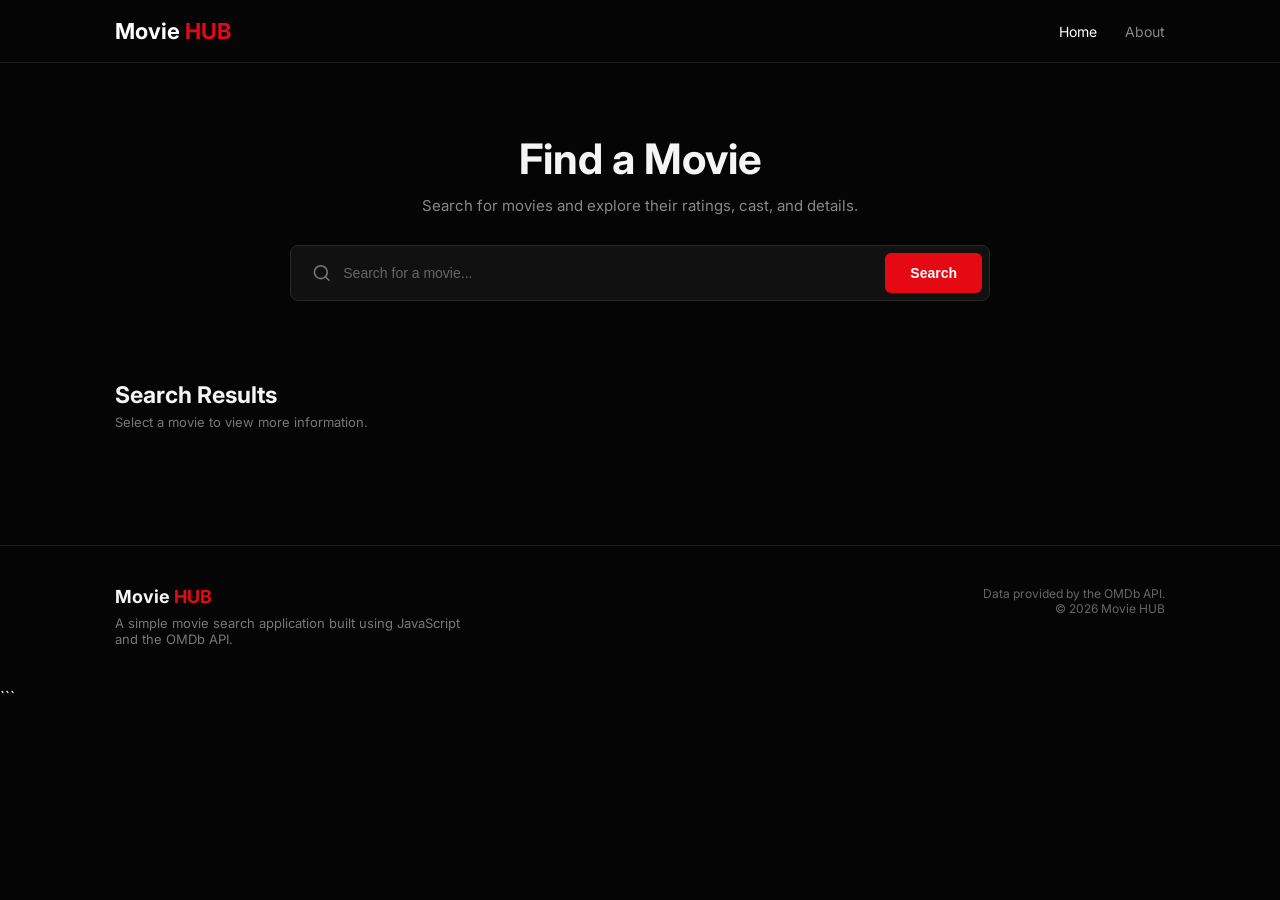
<file: index.html>
<!DOCTYPE html>
<html lang="en">

<head>
    <meta charset="UTF-8">
    <meta name="viewport" content="width=device-width, initial-scale=1.0">

    <title>Movie HUB</title>

    <link rel="preconnect" href="https://fonts.googleapis.com">
    <link rel="preconnect" href="https://fonts.gstatic.com" crossorigin>

    <link
        href="https://fonts.googleapis.com/css2?family=Inter:wght@400;500;600;700&display=swap"
        rel="stylesheet" 
    >

    <link rel="stylesheet" href="index.css">
</head>

<body>


    <header class="site-header">
        <div class="nav-container">

            <a href="index.html" class="brand-logo">
                Movie <span>HUB</span>
            </a>

            <nav class="nav-links">
                <a href="index.html" class="nav-link active">Home</a>
                <a href="#about" class="nav-link">About</a>
            </nav>

        </div>
    </header>



    <main class="page-content">


        <section class="hero-section">

            <h1 class="hero-title">
                Find a Movie
            </h1>

            <p class="hero-description">
                Search for movies and explore their ratings, cast, and details.
            </p>

            <form id="movieForm" class="search-bar">

                <div class="search-input-box">

                    <svg
                        class="search-icon"
                        viewBox="0 0 24 24"
                        width="20"
                        height="20"
                        fill="none"
                        stroke="currentColor"
                        stroke-width="2"
                        stroke-linecap="round"
                        stroke-linejoin="round"
                    >
                        <circle cx="11" cy="11" r="8"></circle>
                        <line x1="21" y1="21" x2="16.65" y2="16.65"></line>
                    </svg>

                    <input
                        id="movieInput"
                        type="text"
                        placeholder="Search for a movie..."
                        autocomplete="off"
                    >

                </div>

                <button type="submit" class="search-submit-btn">
                    Search
                </button>

            </form>

        </section>

        <section class="results-container">

            <div class="results-header">

                <h2 class="section-title">
                    Search Results
                </h2>

                <p class="section-subtitle">
                    Select a movie to view more information.
                </p>

            </div>

            <div id="movieHub" class="catalog-grid"></div>

        </section>

    </main>



    <footer class="site-footer" id="about">

        <div class="footer-container">

            <div>

                <div class="footer-brand">
                    Movie <span>HUB</span>
                </div>
                <p class="footer-description">
                    A simple movie search application built using JavaScript and the OMDb API.
                </p>

            </div>


            <div class="footer-info">

                <p>
                    Data provided by the OMDb API.
                </p>

                <p>
                    © 2026 Movie HUB
                </p>

            </div>

        </div>

    </footer>


    <script src="index.js"></script>

</body>

</html>
```
</file>
<file: index.css>
* {
    margin: 0;
    padding: 0;
    box-sizing: border-box;
}

html {
    scroll-behavior: smooth;
}

body {
    font-family: "Inter", sans-serif;
    background: #050505;
    color: #f5f5f5;
}


.site-header {
    background: #050505;
    border-bottom: 1px solid #202020;
}

.nav-container {
    max-width: 1100px;
    margin: auto;
    padding: 18px 25px;

    display: flex;
    align-items: center;
    justify-content: space-between;
}

.brand-logo {
    text-decoration: none;
    color: #fff;

    font-size: 22px;
    font-weight: 700;
}

.brand-logo span {
    color: #e50914;
}

.nav-links {
    display: flex;
    gap: 28px;
}

.nav-link {
    text-decoration: none;
    color: #888;
    font-size: 14px;

    transition: 0.2s ease;
}

.nav-link:hover,
.nav-link.active {
    color: #fff;
}


.page-content {
    max-width: 1100px;
    margin: auto;
    padding: 70px 25px 90px;
}

.hero-section {
    max-width: 700px;
    margin: 0 auto 80px;
    text-align: center;
}

.hero-title {
    font-size: 42px;
    font-weight: 700;
    margin-bottom: 12px;
}

.hero-description {
    color: #888;
    font-size: 15px;
    margin-bottom: 30px;
}




.search-bar {
    width: 100%;

    display: flex;
    gap: 10px;

    padding: 7px;

    background: #111;
    border: 1px solid #282828;

    border-radius: 8px;
}

.search-input-box {
    flex: 1;

    display: flex;
    align-items: center;

    padding: 0 14px;
}

.search-icon {
    color: #777;
}

.search-input-box input {
    width: 100%;

    padding: 12px;

    background: transparent;

    border: none;
    outline: none;

    color: #fff;

    font-size: 14px;
}

.search-input-box input::placeholder {
    color: #666;
}

.search-submit-btn {
    padding: 0 25px;

    border: none;
    border-radius: 6px;

    background: #e50914;
    color: #fff;

    font-size: 14px;
    font-weight: 600;

    cursor: pointer;

    transition: 0.2s ease;
}

.search-submit-btn:hover {
    background: #f01823;
}




.results-header {
    margin-bottom: 25px;
}

.section-title {
    font-size: 23px;
}

.section-subtitle {
    color: #777;
    font-size: 13px;
    margin-top: 5px;
}

.catalog-grid {
    display: grid;
    grid-template-columns: repeat(4, 1fr);
    gap: 22px;
}




.movie-card {
    background: #111;

    border: 1px solid #242424;

    border-radius: 8px;

    overflow: hidden;

    cursor: pointer;

    transition: 0.2s ease;
}

.movie-card:hover {
    transform: translateY(-4px);
    border-color: #e50914;
}

.movie-card img {
    width: 100%;
    height: 330px;

    object-fit: cover;

    display: block;
}

.movie-card p {
    padding: 12px 14px;

    color: #eee;

    font-size: 14px;
}



.site-footer {
    background: #050505;
    border-top: 1px solid #202020;
}

.footer-container {
    max-width: 1100px;
    margin: auto;

    padding: 40px 25px;

    display: flex;
    justify-content: space-between;

    gap: 40px;
}

.footer-brand {
    font-size: 18px;
    font-weight: 700;
}

.footer-brand span {
    color: #e50914;
}

.footer-description {
    max-width: 350px;
    margin-top: 8px;

    color: #777;
    font-size: 13px;
}

.footer-info {
    color: #666;
    font-size: 12px;
    text-align: right;
}


.details-page {
    min-height: calc(100vh - 65px);

    padding: 45px 20px 80px;

    background:
        radial-gradient(
            circle at top left,
            rgba(229, 9, 20, 0.08),
            transparent 35%
        ),
        #050505;
}




.back-btn {
    display: block;

    width: 1080px;
    max-width: 100%;

    margin: 0 auto 18px;

    color: #999;

    text-decoration: none;

    font-size: 13px;

    transition: 0.2s ease;
}

.back-btn:hover {
    color: #e50914;
}




#movieDetails {
    width: 1080px;
    max-width: 100%;

    margin: 0 auto;

    padding: 42px;

    background: #11131a;

    border: 1px solid #292c35;

    border-radius: 20px;

    box-shadow: 0 25px 80px rgba(0, 0, 0, 0.55);

    overflow: hidden;
}



#movieDetails > img {
    float: none;
}



#movieDetails img {
    width: 330px;

    height: 480px;

    object-fit: cover;

    display: block;

    border-radius: 15px;

    border: 2px solid #e50914;

    box-shadow:
        0 10px 35px rgba(229, 9, 20, 0.18);
}


#movieDetails {
    display: grid;

    grid-template-columns: 330px minmax(0, 1fr);

    column-gap: 45px;

    align-items: start;
}




#movieDetails h1 {
    color: #fff;

    font-size: 44px;

    line-height: 1.1;

    font-weight: 700;

    margin: 2px 0 16px;
}




#movieDetails h1 + p {
    color: #e50914;

    font-size: 13px;

    font-weight: 600;

    line-height: 1.7;
}




#movieDetails p {
    color: #b1b4bd;

    font-size: 14px;

    line-height: 1.8;
}

#movieDetails p:nth-of-type(2) {
    background: #171922;

    border-left: 4px solid #e50914;

    border-radius: 0 10px 10px 0;

    padding: 18px 20px;

    margin: 26px 0 22px;

    color: #b8bbc4;

    line-height: 1.8;
}




#movieDetails p:nth-of-type(2)::before {
    content: "PLOT REVIEW";

    display: block;

    margin-bottom: 9px;

    color: #e50914;

    font-size: 12px;

    font-weight: 700;

    letter-spacing: 1.4px;
}



#movieDetails > div {
    background: transparent;

    border: none;

    padding: 0;

    margin: 0;
}


#movieDetails > div:nth-of-type(1),
#movieDetails > div:nth-of-type(2) {

    display: inline-block;

    vertical-align: top;

    width: calc(50% - 8px);

    min-height: 76px;

    padding: 14px 18px;

    background: #151820;

    border: 1px solid #272b35;

    border-radius: 10px;

    margin-top: 12px;
}

#movieDetails > div:nth-of-type(2) {
    margin-left: 12px;
}


#movieDetails > div:nth-of-type(3),
#movieDetails > div:nth-of-type(4),
#movieDetails > div:nth-of-type(5) {

    width: 100%;

    min-height: 72px;

    padding: 14px 18px;

    background: #151820;

    border: 1px solid #272b35;

    border-radius: 10px;

    margin-top: 12px;
}



#movieDetails > div strong {

    display: block;

    margin-bottom: 5px;

    color: #e50914;

    font-size: 12px;

    font-weight: 700;

    letter-spacing: 1.2px;

    text-transform: uppercase;
}


#movieDetails > div {

    color: #ddd;

    font-size: 14px;

    line-height: 1.6;
}

   /* IMDb BUTTON */

#movieDetails a {

    display: inline-block;

    margin-top: 20px;

    padding: 12px 28px;

    background: #e50914;

    color: #fff;

    text-decoration: none;

    border-radius: 25px;

    font-size: 13px;

    font-weight: 700;

    transition: 0.2s ease;

    box-shadow:
        0 8px 25px rgba(229, 9, 20, 0.22);
}

#movieDetails a:hover {
    background: #f01823;
    transform: translateY(-1px);
}



@media (max-width: 850px) {

    #movieDetails {
        grid-template-columns: 270px minmax(0, 1fr);

        column-gap: 30px;

        padding: 30px;
    }

    #movieDetails img {
        width: 270px;
        height: 400px;
    }

    #movieDetails h1 {
        font-size: 35px;
    }
}


@media (max-width: 680px) {

    .catalog-grid {
        grid-template-columns: repeat(2, 1fr);
    }

    .details-page {
        padding: 30px 15px 60px;
    }

    #movieDetails {
        display: block;

        padding: 25px;
    }

    #movieDetails img {
        width: 230px;
        height: 345px;

        margin: 0 auto 30px;
    }

    #movieDetails h1 {
        font-size: 30px;
    }

    #movieDetails > div:nth-of-type(1),
    #movieDetails > div:nth-of-type(2) {

        display: block;

        width: 100%;

        margin-left: 0;
    }
}


@media (max-width: 450px) {

    .catalog-grid {
        grid-template-columns: 1fr;
    }

    .page-content {
        padding: 50px 18px;
    }

    .hero-title {
        font-size: 30px;
    }

    #movieDetails {
        padding: 20px;
    }

    #movieDetails img {
        width: 200px;
        height: 300px;
    }

    #movieDetails h1 {
        font-size: 26px;
    }
}
</file>
